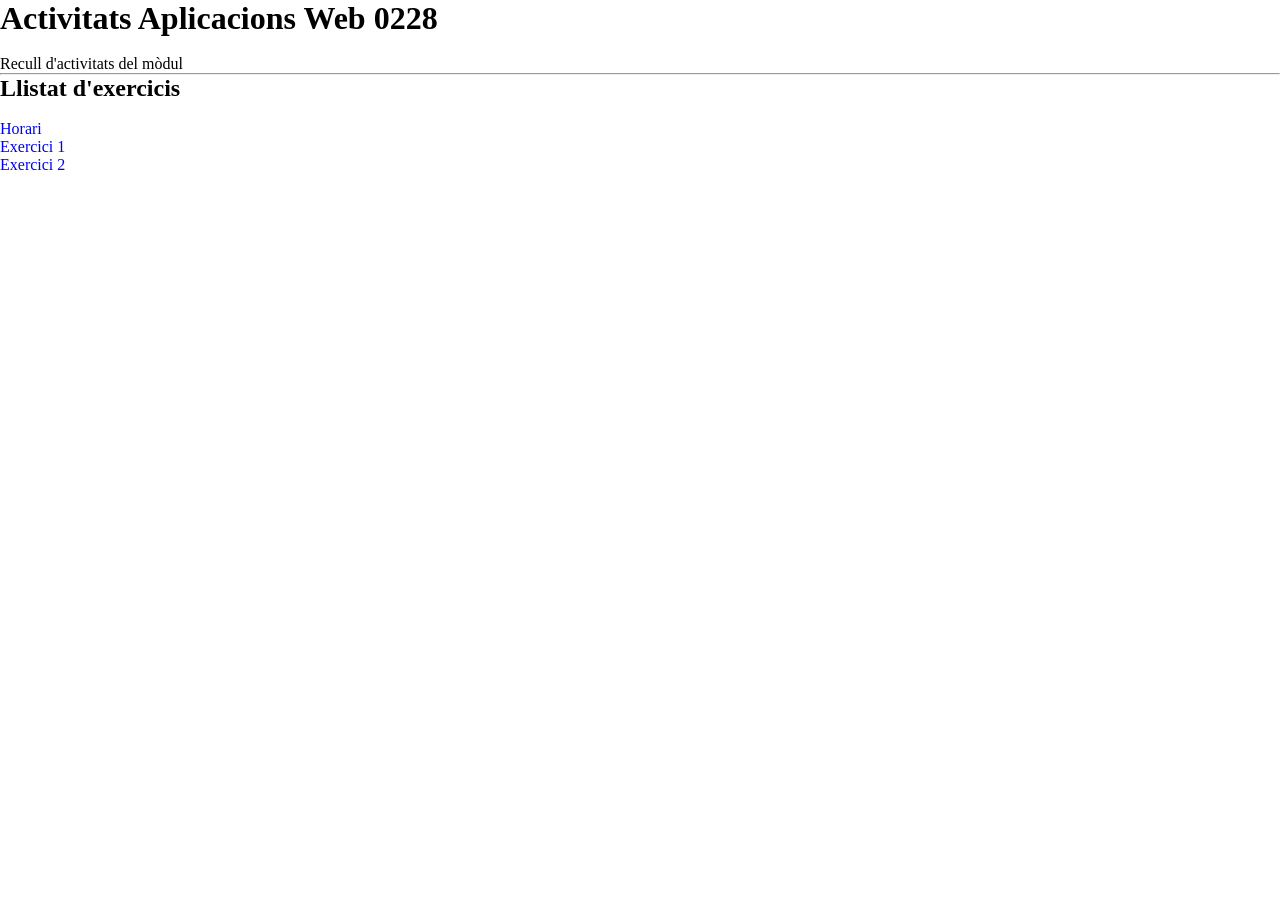
<file: Plantilla/index.html>
<!DOCTYPE html>

<html>
    <head>
        <meta charset="utf-8">
        <meta http-equiv="X-UA-Compatible" content="IE=edge">
        <title>APLICACIONS WEB</title>
        <meta name="description" content="">
        <meta name="viewport" content="width=device-width, initial-scale=1">
        <link rel="stylesheet" href="./css/style.css">
        <link rel="stylesheet" href="./css/color.css">
    </head>
    
    <body>
        <h1>Activitats Aplicacions Web 0228</h1>
        <br>
        <p>Recull d'activitats del mòdul</p>
        <hr>
        <h2>Llistat d'exercicis</h2>
        <br>
        
        <ul>
            <li><a href="./html/horari.html">Horari</a></li>
            <li><a href="./html/exercici-1.html">Exercici 1</a></li>
            <li><a href="./html/exercici-2.html">Exercici 2</a></li>
        </ul>

    </body>
</html>
</file>
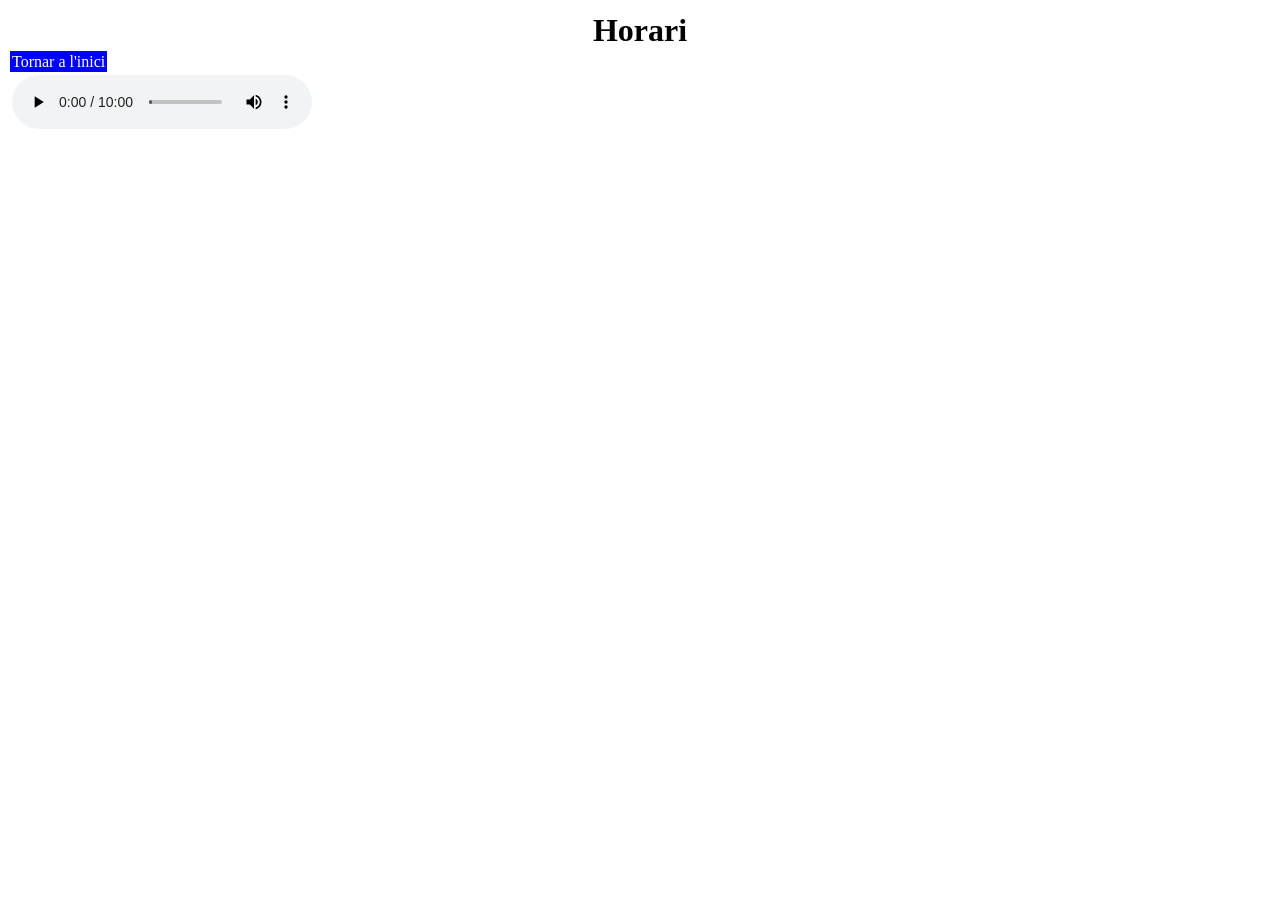
<file: audio/audio.html>
<!DOCTYPE html>
<html>

<head>
    <meta charset="utf-8">
    <meta http-equiv="X-UA-Compatible" content="IE=edge">
    <title>Audio</title>
    <meta name="description" content="">
    <meta name="viewport" content="width=device-width, initial-scale=1">
    <link rel="stylesheet" href="./../css/style.css">
    <link rel="stylesheet" href="./../css/color.css">
</head>

<body>
    <h1>Horari</h1>
    <button1 style="background-color: #0000FF; color: #FFFFFF;" onclick="window.location.href='/index.html'">Tornar a
        l'inici
    </button1>
    <br>
    <audio controls loop>
        <source src="./wr-sound-library-deep-forest-birds-singing-no-copyright-infinite-568105.mp3"
            type="audio/mpeg">
    </audio>
</body>

</html>
</file>
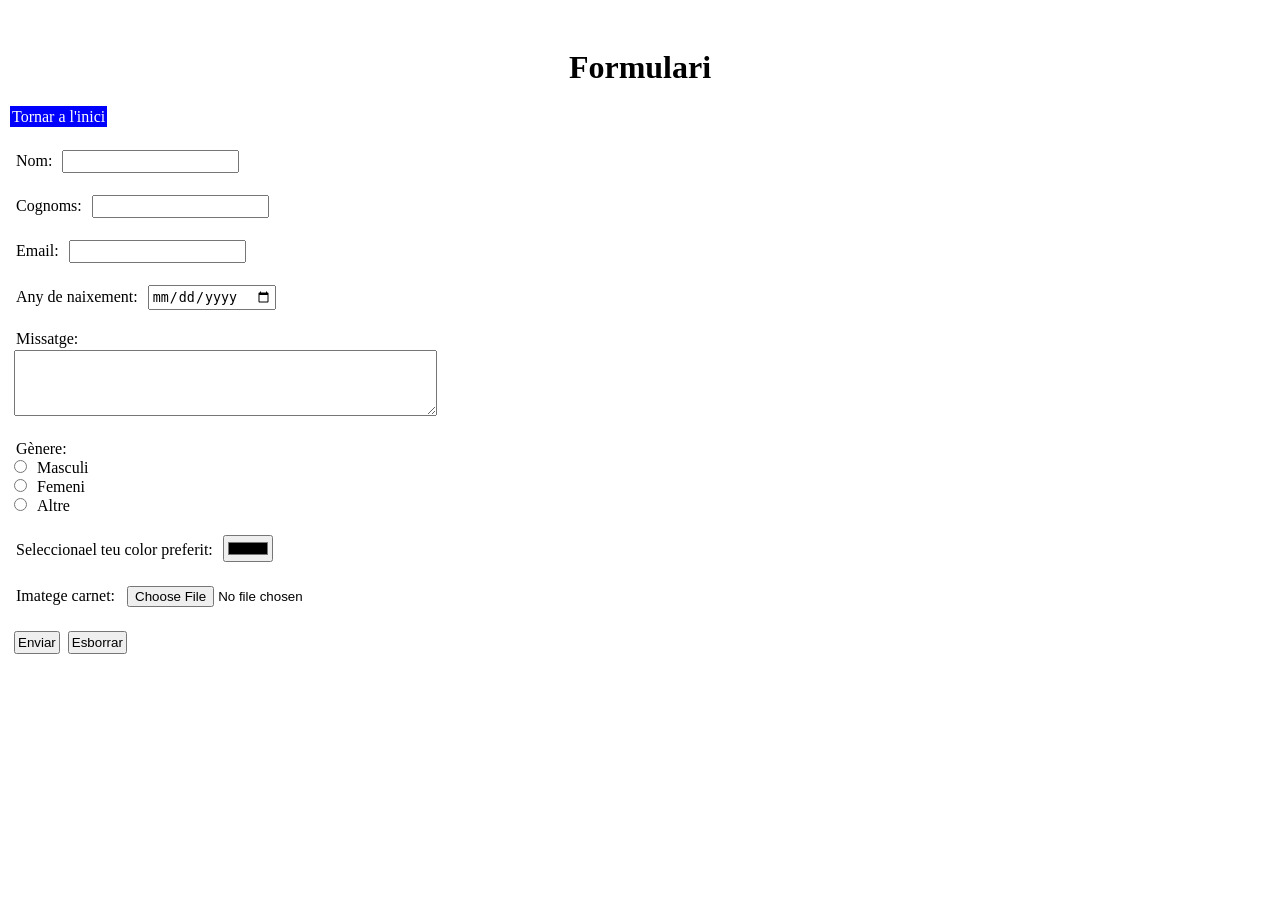
<file: html/formulari.html>
<!DOCTYPE html>

<html>

<head>
    <meta charset="utf-8">
    <meta http-equiv="X-UA-Compatible" content="IE=edge">
    <title>Formulari</title>
    <meta name="description" content="">
    <meta name="viewport" content="width=device-width, initial-scale=1">
    <link rel="stylesheet" href="./../css/style.css">
    <link rel="stylesheet" href="./../css/color.css">
    
</head>


<body> 
    <h1><br>Formulari</h1><br>
    <button1
            style="background-color: #0000FF; color: #FFFFFF;"
            onclick="window.location.href='/index.html'">Tornar a l'inici
    </button1>

    <form action="formulari.php" method="post"><br>
        <label for="nom">Nom:</label>
        <input type="text" id="nom" name="nom" required><br><br>

        <label for="cognoms">Cognoms:</label>
        <input type="text" id="cognoms" name="cognoms" required><br><br>

        <label for="email">Email:</label>
        <input type="email" id="email" name="email" required><br><br>

        <label for="data">Any de naixement:</label>
        <input type="date" id="data" name="data"><br><br>

        <label for="missatge">Missatge:</label><br>
        <textarea id="missatge" name="missatge" rows="4" cols="50" required></textarea><br><br>

        <label for="fav_language">Gènere:</label><br>
        <input type="radio" id="Masculi" name="fav_language" value="Masculi">
        <label for="Masculi">Masculi</label><br>
        <input type="radio" id="Femeni" name="fav_language" value="Femeni">
        <label for="Femeni">Femeni</label><br>
        <input type="radio" id="Altre" name="fav_language" value="Altre">
        <label for="Altre">Altre</label><br><br>

        <label for="favcolor">Seleccionael teu color preferit:</label>
        <input type="color" id="favcolor" name="favcolor"><br><br>

        <label for="fitxer">Imatege carnet:</label>
        <input type="file" id="fitxer" name="fitxer"><br><br>

        <input type="submit" value="Enviar">

        <input type="reset" value="Esborrar">

    </form>
</body>

</html>
</file>
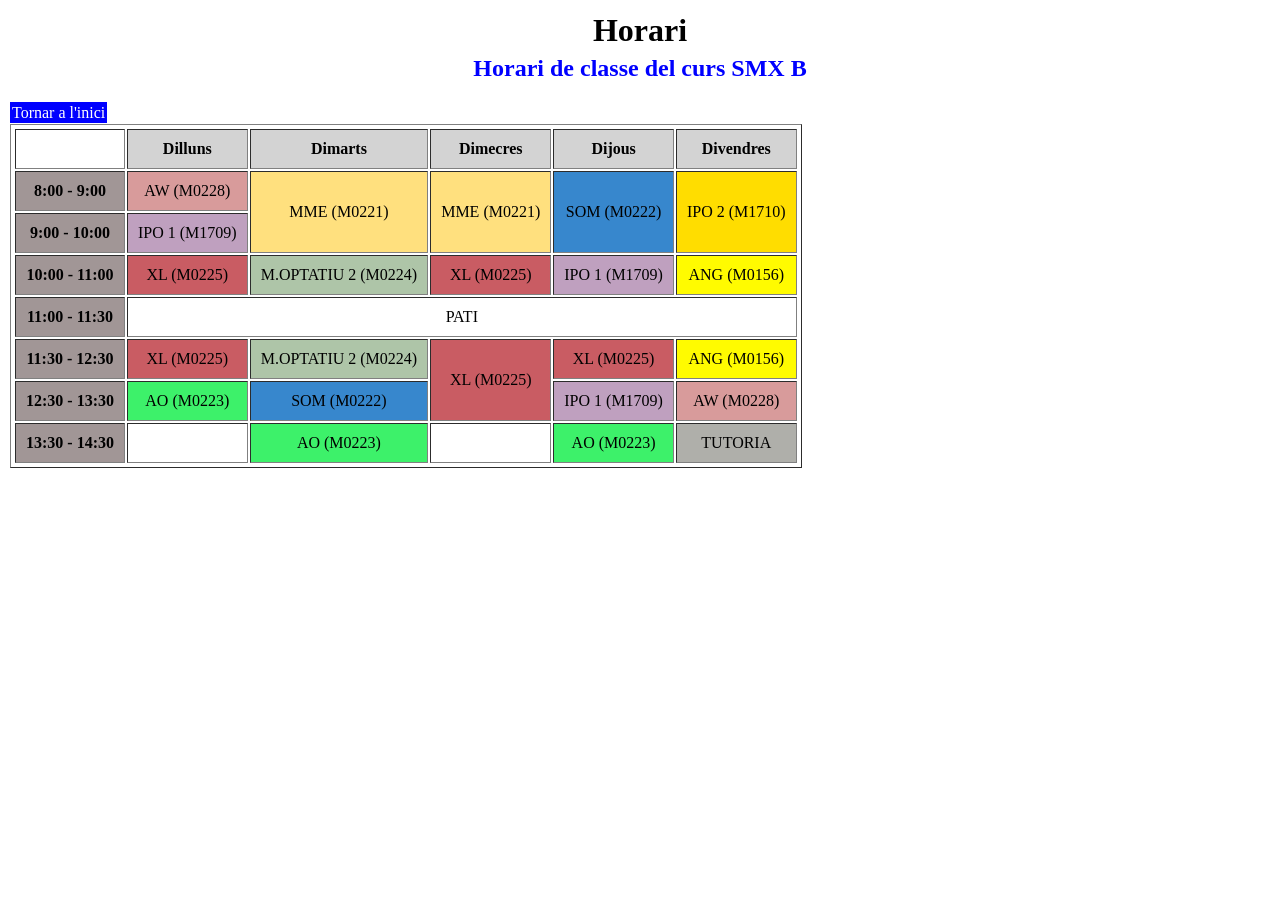
<file: html/horari.html>
<!DOCTYPE html>

<html>

<head>
    <meta charset="utf-8">
    <meta http-equiv="X-UA-Compatible" content="IE=edge">
    <title>Horari</title>
    <meta name="description" content="">
    <meta name="viewport" content="width=device-width, initial-scale=1">
    <link rel="stylesheet" href="./../css/style.css">
    <link rel="stylesheet" href="./../css/color.css">
</head>

    <h1>Horari</h1>
    <h2 style="color: #0000FF;">Horari de classe del curs SMX B</h2>

    <br>
    <button1 
        style="background-color: #0000FF; color: #FFFFFF;" onclick="window.location.href='/'">Tornar a l'inici
    </button1>

    <br>
    <table border="1">

        <thead>
            <tr>
                <th></th>
                <th class="diaSetmana">Dilluns</th>
                <th class="diaSetmana">Dimarts</th>
                <th class="diaSetmana">Dimecres</th>
                <th class="diaSetmana">Dijous</th>
                <th class="diaSetmana">Divendres</th>
            </tr>
        </thead>
        <tbody>
            <tr>
                <th class="horaDia">8:00 - 9:00</th>
                <td class="AW">AW (M0228)</td>
                <td rowspan="2" class="MME">MME (M0221)</td>
                <td rowspan="2" class="MME">MME (M0221)</td>
                <td rowspan="2" class="SOM">SOM (M0222)</td>
                <td rowspan="2" class="IPO2">IPO 2 (M1710)</td>
            </tr>
            <tr>
                <th class="horaDia">9:00 - 10:00</th>
                <td class="IPO1">IPO 1 (M1709)</td>
            </tr>
            <tr>
                <th class="horaDia">10:00 - 11:00</th>
                <td class="XL">XL (M0225)</td>
                <td class="M-OPTATIU2">M.OPTATIU 2 (M0224)</td>
                <td class="XL">XL (M0225)</td>
                <td class="IPO1">IPO 1 (M1709)</td>
                <td class="ANG">ANG (M0156)</td>
            </tr>
            <tr>
                <th class="horaDia">11:00 - 11:30</th>
                <td colspan="5">PATI</td>
            </tr>
            <tr>
                <th class="horaDia">11:30 - 12:30</th>
                <td class="XL">XL (M0225)</td>
                <td class="M-OPTATIU2">M.OPTATIU 2 (M0224) </td>
                <td rowspan="2" class="XL"> XL (M0225)</td>
                <td class="XL">XL (M0225)</td>
                <td class="ANG">ANG (M0156)</td>
            </tr>
            <tr>
                <th class="horaDia">12:30 - 13:30</th>
                <td class="AO">AO (M0223) </td>
                <td class="SOM">SOM (M0222)</td>
                <td class="IPO1">IPO 1 (M1709)</td>
                <td class="AW">AW (M0228) </td>
            </tr>
            <tr>
                <th class="horaDia">13:30 - 14:30</th>
                <td></td>
                <td class="AO">AO (M0223)</td>
                <td></td>
                <td class="AO">AO (M0223)</td>
                <td class="TUTORIA">TUTORIA</td>
            </tr>

        </tbody>
    </table>



</body>

</html>
</file>
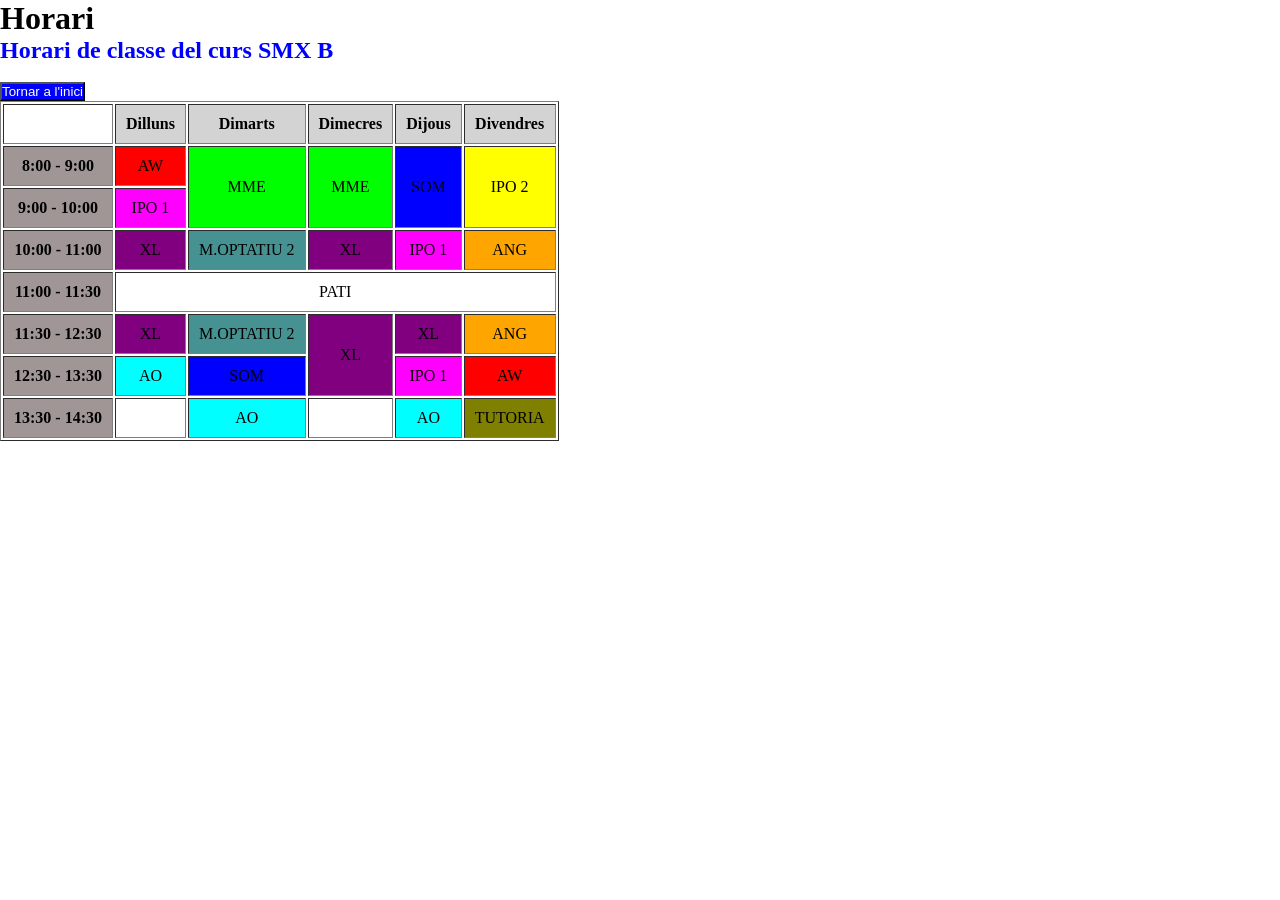
<file: Plantilla/html/horari.html>
<!DOCTYPE html>

<html>
    <head>
        <meta charset="utf-8">
        <meta http-equiv="X-UA-Compatible" content="IE=edge">
        <title>Horari</title>
        <meta name="description" content="">
        <meta name="viewport" content="width=device-width, initial-scale=1">
        <link rel="stylesheet" href="./../css/style.css">
        <link rel="stylesheet" href="./../css/color.css">
    </head>
    
    <body>
        <h1>Horari</h1>
            <h2 style="color: #0000FF;">Horari de classe del curs SMX B</h2>  
        
        <br>
        <button 
            style="background-color: #0000FF; color: #FFFFFF;"
            onclick="window.location.href='../index.html'">Tornar a l'inici
        </button>
        
        <br>
        <table border="1">
            
            <thead>
                <tr>  
                    <th></th>
                    <th class="diaSetmana">Dilluns</th>
                    <th class="diaSetmana">Dimarts</th>
                    <th class="diaSetmana">Dimecres</th>
                    <th class="diaSetmana">Dijous</th>
                    <th class="diaSetmana">Divendres</th>
                </tr>
            </thead>
            <tbody> 
                <tr>
                    <th class="horaDia">8:00 - 9:00</th>
                    <td class="AW">AW</td>
                    <td rowspan="2" class="MME">MME</td>
                    <td rowspan="2" class="MME">MME</td>
                    <td rowspan="2" class="SOM">SOM</td>
                    <td rowspan="2" class="IPO2">IPO 2</td>
                </tr>
                <tr>
                    <th class="horaDia">9:00 - 10:00</th>
                    <td class="IPO1">IPO 1</td>
                </tr>
                <tr>
                    <th class="horaDia">10:00 - 11:00</th>
                    <td class="XL">XL</td>
                    <td class="M-OPTATIU2">M.OPTATIU 2</td>
                    <td class="XL">XL</td>
                    <td class="IPO1">IPO 1</td>
                    <td class="ANG">ANG</td>
                </tr>
                <tr>
                    <th class="horaDia">11:00 - 11:30</th>
                    <td colspan="5">PATI</td>
                </tr>
                <tr>
                    <th class="horaDia">11:30 - 12:30</th>
                    <td class="XL">XL</td>
                    <td class="M-OPTATIU2">M.OPTATIU 2</td>
                    <td rowspan="2" class="XL"> XL</td>
                    <td class="XL">XL</td>
                    <td class="ANG">ANG</td>
                </tr>
                <tr>
                    <th class="horaDia">12:30 - 13:30</th>
                    <td class="AO">AO</td>
                    <td class="SOM">SOM</td>
                    <td class="IPO1">IPO 1</td>
                    <td class="AW">AW</td>
                </tr>
                <tr>
                    <th class="horaDia">13:30 - 14:30</th>
                    <td></td>
                    <td class="AO">AO</td>
                    <td></td>
                    <td class="AO">AO</td>
                    <td class="TUTORIA">TUTORIA</td>
                </tr>
                
            </tbody>
        </table>



    </body>
</html>
</file>
<file: Plantilla/css/style.css>
* {
    margin: 0;
    padding: 0;

    text-decoration: none;
    list-style: none;
}

td, th {
    text-align: center;
    padding: 10px;
}

#AW {
    background-color: #f2f2f2;
}
</file>
<file: Plantilla/css/color.css>
.diaSetmana {
    background-color: lightgray;
}

.horaDia {
    background-color: rgb(161, 150, 150);
}

.textWhite {
    color: whitesmoke;
}

.AW {
    background-color: rgb(255, 0, 0);
  
}

.MME {
    background-color: rgb(0, 255, 0);
   
}

.SOM {
    background-color: rgb(0, 0, 255);
   
}

.IPO2 {
    background-color: rgb(255, 255, 0);
   
}

.IPO1 {
    background-color: rgb(255, 0, 255);
   
}

.AO {
    background-color: rgb(0, 255, 255);
   
}

.ANG {
    background-color: rgb(255, 165, 0);
   
}

.XL {
    background-color: rgb(128, 0, 128);
   
}

.TUTORIA {
    background-color: rgb(128, 128, 0);
   
}
.M-OPTATIU2 {
    background-color: rgb(70, 146, 146);
   
}

.pati {
    background-color: rgb(0, 0, 0);
   
}
</file>
<file: css/style.css>
* {
    margin: 2px;
    padding: 2px;

    text-decoration: none;
    list-style: none;
}

title, h1, h2, ul1, p{
    text-align: center;
}

td, th {
    text-align: center;
    padding: 10px;
}

#AW {
    background-color: #f2f2f2;
}
</file>
<file: css/color.css>
.diaSetmana {
    background-color: lightgray;
}

.horaDia {
    background-color: rgb(161, 150, 150);
}

.textWhite {
    color: whitesmoke;
}

.AW {
    background-color: rgb(216, 155, 155);
  
}

.MME {
    background-color: rgba(255, 214, 81, 0.74);
   
}

.SOM {
    background-color: rgb(55, 135, 205);
   
}

.IPO2 {
    background-color: rgb(255, 221, 0);
   
}

.IPO1 {
    background-color: rgba(100, 25, 100, 0.413);
   
}

.AO {
    background-color: rgba(19, 238, 74, 0.819);
   
}

.ANG {
    background-color: rgb(255, 251, 0);
   
}

.XL {
    background-color: rgba(186, 46, 55, 0.778);
   
}

.TUTORIA {
    background-color: rgba(122, 122, 114, 0.601);
   
}
.M-OPTATIU2 {
    background-color: rgba(21, 89, 3, 0.345);
   
}

.pati {
    background-color: rgb(0, 0, 0);
   
}
</file>
